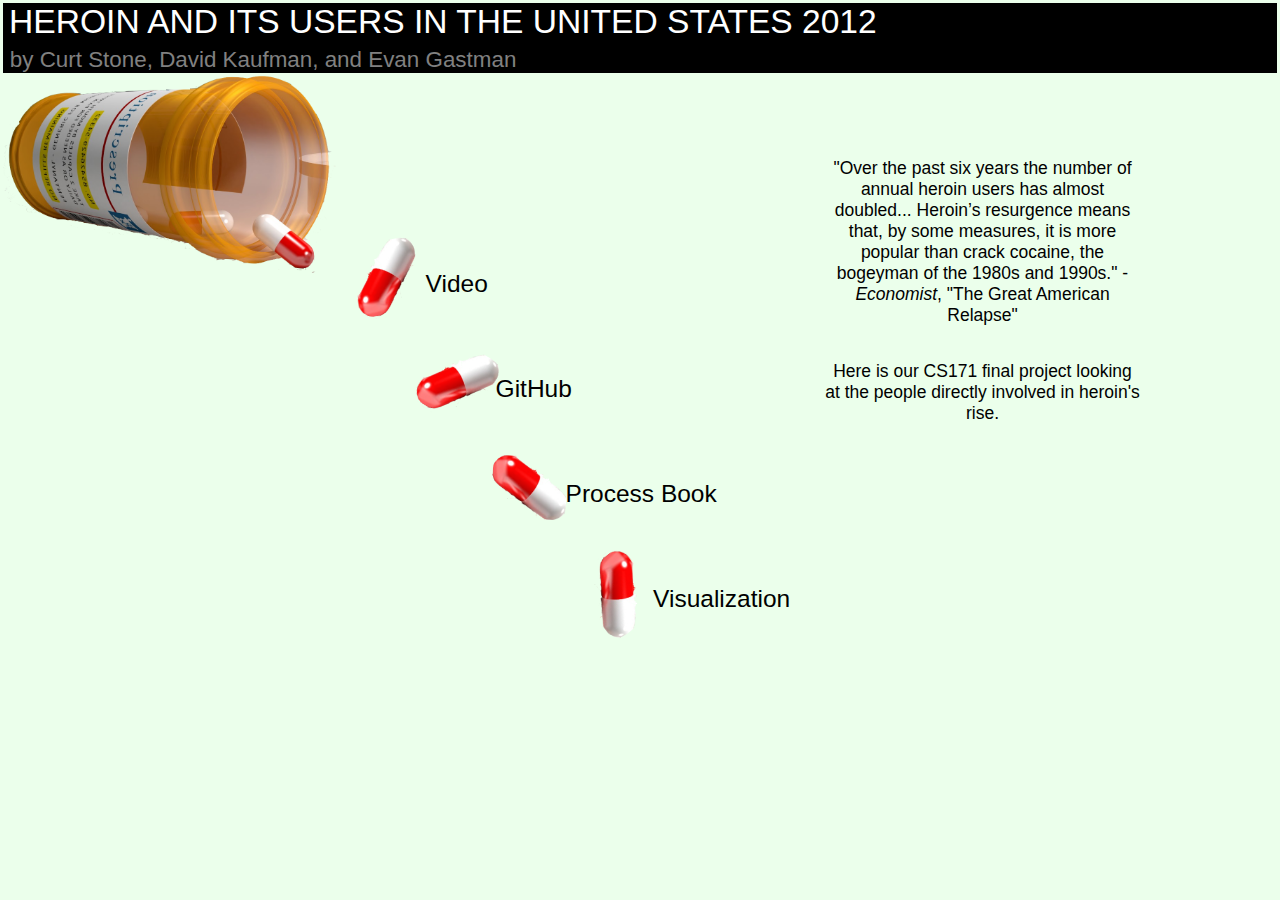
<file: index.html>
<!DOCTYPE HTML>
<html>
<head>
<title>Heroin and Their Users</title>
<meta charset="UTF-8" />


<link rel="stylesheet" type="text/css" href="css/style.css">

<body>

  <nav class="navbar navbar-default">
  <div class="container-fluid">
    <!-- Brand and toggle get grouped for better mobile display -->
    <div class="navbar-header">
        <span id = "title" class="sr-only">HEROIN AND ITS USERS IN THE UNITED STATES 2012</span>
        <br></br>
        <span id = "title2">by Curt Stone, David Kaufman, and Evan Gastman </span>
     </div>
  </div>
  </nav>

<div id = "container">
  <img src = "img/pillcontainer.png">
</div>

<div class = "pill" id = "p_video">
  <a href = https://www.youtube.com/watch?v=xA1Zfx3alfg&feature=youtu.be> <p> Video </p></a>
  <img src = "img/pill.png">

</div>


<div class = "pill" id = "p_git">
  <a href = https://github.com/evangastman/evangastman.github.io> <p> GitHub </p> </a>
  <img src = "img/pill.png">

</div>

<div class = "pill" id = "p_process">
  <a href = https://docs.google.com/document/d/1u9oxvJWnEvEiwISHxch55NimS0Wlqz3wDD_7YHqtL3Y/edit> <p> Process Book </p></a>
  <img src = "img/pill.png">

</div>

<form action="index.html">
<div class = "pill" id = "p_vis"  >
  <a href = "/visualization.html"> <p> Visualization </p> </a>
  <img src = "img/pill.png">
</div>
</form>

<div id = "description">
 	<p>"Over the past six years the number of annual heroin users has almost doubled... Heroin’s resurgence means that, by some measures, it is more popular than crack cocaine, the bogeyman of the 1980s and 1990s." -<i>Economist</i>, "The Great American Relapse"</p>
 	<p> Here is our CS171 final project looking at the people directly involved in heroin's rise. </p>

</p>
</div>

</body>
</html>
</file>
<file: css/style.css>
body{
	background-color: #EBFFEB;
	zoom:35%;
}

}

#container img{

	padding-top: 100px;
	padding-left: 100px;

}

.pill{
	position: absolute;
	font-size: 70px;
	text-align: right;
	font-family: Trebuchet, sans-serif;
	


}

.pill p:hover{
	

    text-decoration: underline;
}

}

.pill img{
	float:left;
	zoom: 80%;

}

.pill a, p{
	float:right;
	color:black;
	font-family: 'PT Sans', sans-serif;
}

#p_video{
	
	left:1000px;
	top: 700px;

}

#p_video img{

	transform: rotate(-100deg);

}



#p_git{
	position: absolute;
	left:1200px;
	top: 1000px;
}

#p_git img{

	transform: rotate(-60deg);
}

#p_process{
	position: absolute;
	left:1400px;
	top: 1300px;
}

#p_vis{
	position: absolute;
	left:1650px;
	top: 1600px;
}

#p_vis img{

	transform: rotate(50deg);
}

#description{
	text-align: center;
	position: absolute;
	right: 400px;
	top: 400px;
	font-size: 50px;
	font-family: 'PT Sans', sans-serif;
	width:900px;

}

#title {
	padding-left: 3px;
}

#title2 {
	padding-left: 5px;
}

.navbar-header{
	background-color: black;
	color:white;
	font-family: 'PT Sans', sans-serif;
}

#title{
	zoom: 6;
}

#title2{
	zoom:4;
	color:gray;
}
</file>
